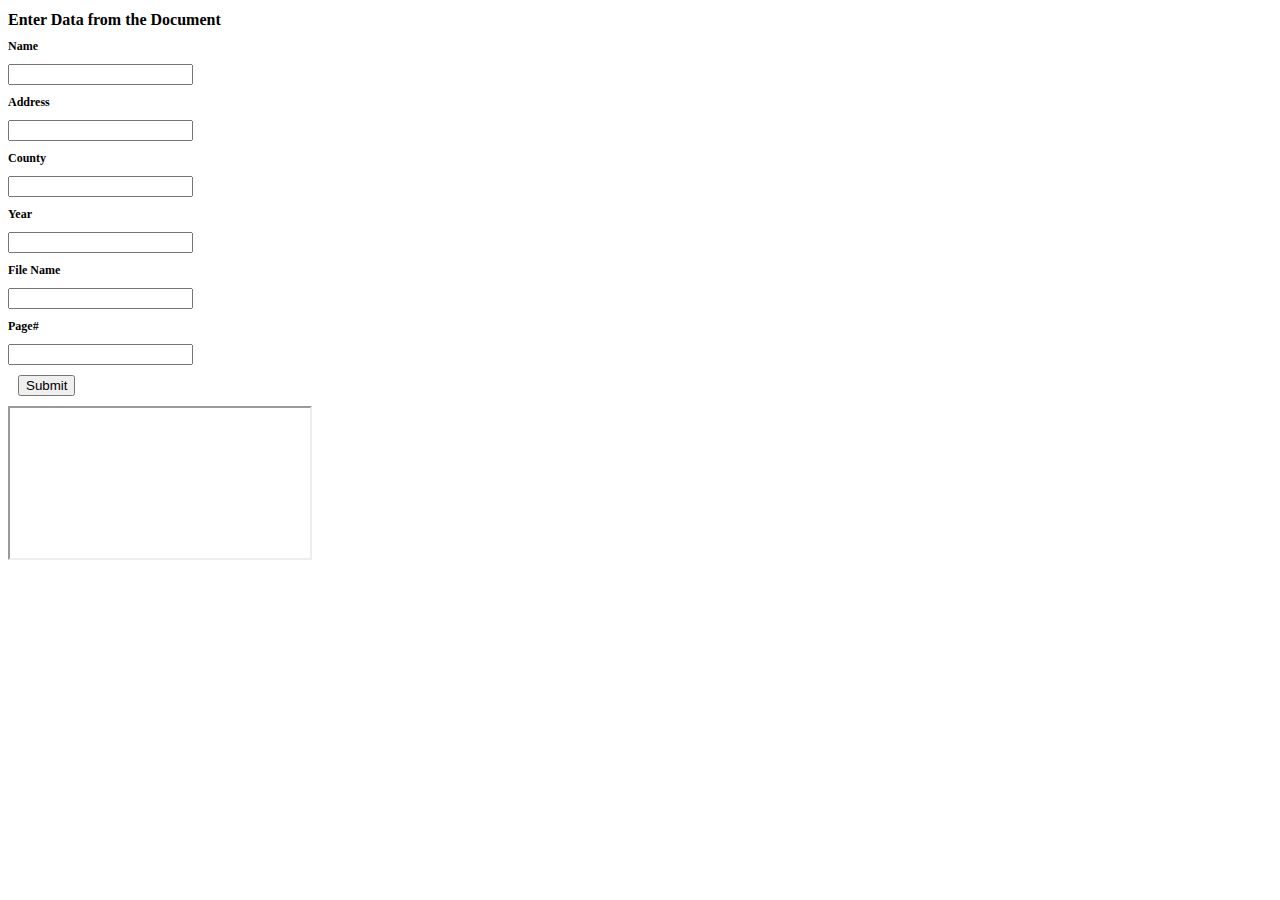
<file: submit.html>
<!DOCTYPE html>
<html lang="en">
<head>
    <meta charset="utf-8" />
    <meta http-equiv="X-UA-Compatible" content="IE=edge">
    <title>Submit Data</title>
    <meta name="viewport" content="width=device-width, initial-scale=1">
    <link rel="stylesheet" type="text/css" href="css/submitstyle.css" />
</head>
<body>
    <h1>Enter Data from the Document</h1>
    <div id="a">
        <div id="submitsection">
            <div>
                <h2>Name</h2>
                <input type="text" id="input_name">
            </div>
            <div>
                <h2>Address</h2>
                <input type="text" id="input_address">
            </div>
            <div>
                <h2>County</h2>
                <input type="text" id="input_county">
            </div>
            <div>
                <h2>Year</h2>
                <input type="text" id="input_year">
            </div>
            <div>
                <h2>File Name</h2>
                <input type="text" id="input_file_name">
            </div>
            <div>
                <h2>Page#</h2>
                <input type="text" id="input_page_number">
            </div>
            <button id="submit_button">Submit</button>
            
        </div>
        <div id="pdfsection">
            <!--Display File-->
            <iframe id="pdf_file" ></iframe>
        </div>
    </div>




    <script src = "http://code.jquery.com/jquery-3.2.1.min.js"></script>
    <script src="js/index.js"></script>
</body>

</html>
</file>
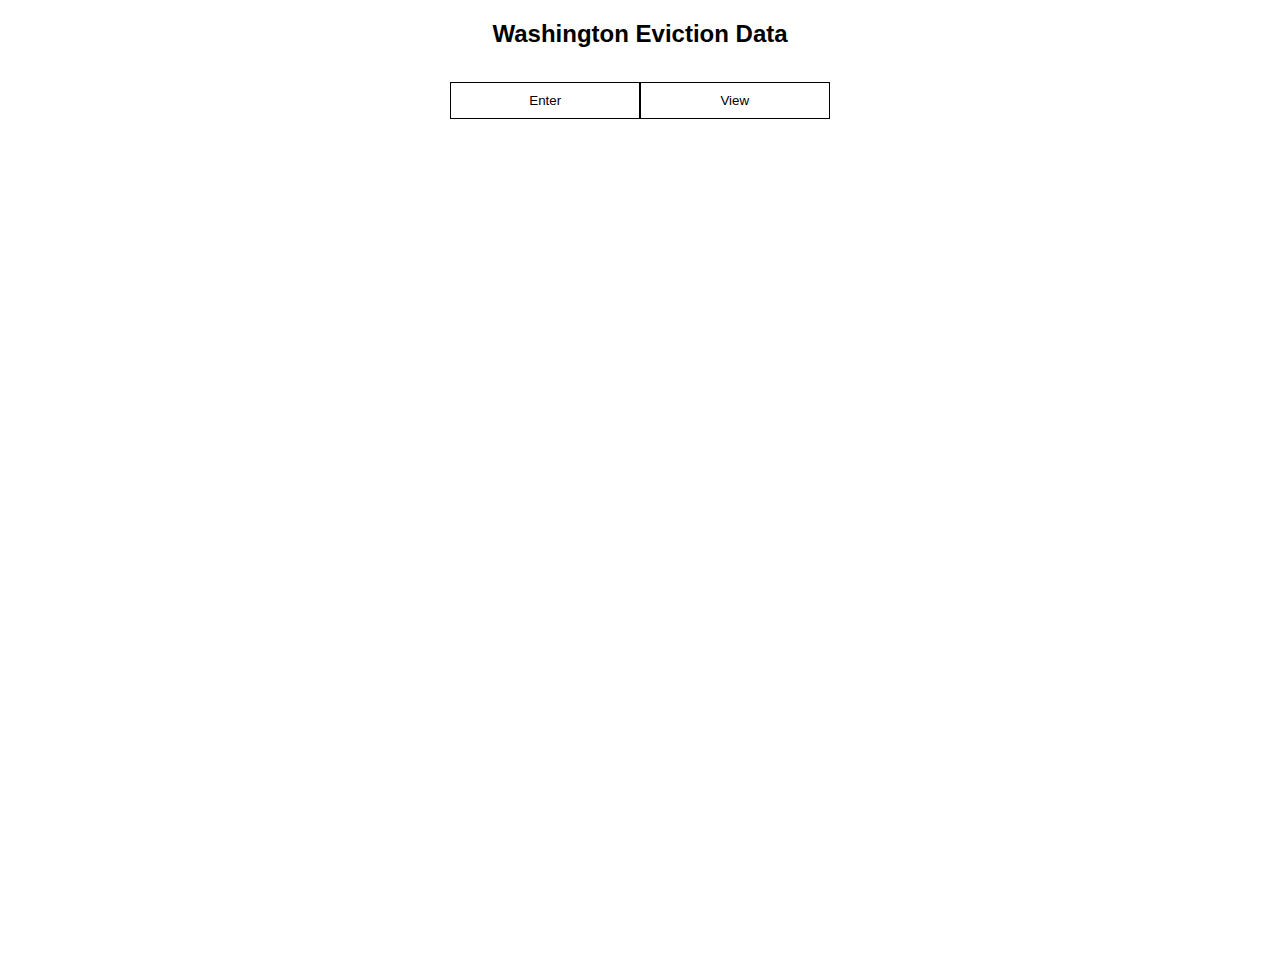
<file: temp/EVICTION_PROJECT.html>
<!DOCTYPE html>
<html lang="en">
<head>
    <meta charset="utf-8" />
    <meta http-equiv="X-UA-Compatible" content="IE=edge">
    <title>EvictionData</title>
    <meta name="viewport" content="width=device-width, initial-scale=1">
    <link rel="stylesheet" type="text/css" href="style.css">
    <link rel="stylesheet" href="https://stackpath.bootstrapcdn.com/bootstrap/4.1.3/css/bootstrap.min.css" integrity="sha384-MCw98/SFnGE8fJT3GXwEOngsV7Zt27NXFoaoApmYm81iuXoPkFOJwJ8ERdknLPMO" crossorigin="anonymous">
</head>
<body>
    <p id="title">Washington Eviction Data</p>
	
	<div id="menu">
		<button class = "option" onclick = "view('newData')">Enter</button>
		<button class = "option" onclick = "view('editData')">View</button>
	</div>
	
	<div id="content">
		<div class="inner" id="newData" style="display: none;">
			<div id="submitsection">
				<div>
					<h4>Name</h4>
					<input type="text" id="input_name">
				</div>
				<div>
					<h4>Address</h4>
					<input type="text" id="input_address">
				</div>
				<div>
					<h4>County</h4>
					<input type="text" id="input_county">
				</div>
				<div>
					<h4>Year</h4>
					<input type="text" id="input_year">
				</div>
				<div>
					<h4>File Name</h4>
					<input type="text" id="input_file_name">
				</div>
				<div>
					<h4>Page#</h4>
					<input type="text" id="input_page_number">
				</div>
				<button id="submit">Submit</button>
			</div>
		</div>
		
		<div class="inner" id="pdf" style="display: none;">
			<!--Display File-->
			<iframe id="pdf_file" ></iframe>
		</div>
		
		<div class="inner" id="editData" style="display: none;">
			<p> Under Construction </p>
		</div>
	</div>
	
	<script src = "http://code.jquery.com/jquery-3.2.1.min.js"></script>
    <script src="EVICTION_PROJECT_JS.js"></script>
		
	<script> 

	</script>
</body>
</html>
</file>
<file: css/submitstyle.css>
body {
    font-size: 0.5rem;
}

button {
    margin: 10px;
}
</file>
<file: temp/style.css>
html, body {
	font-family: Helvetica;
	height: 100vh;
}

#title {
	font-size: 150%;
	font-weight: bold;
	text-align: center;
	margin-top: 20px;
}

#menu{
	width: 30%;
	margin: auto;
}

#content {
	margin: auto;
	width: 50%;
	height: 100%;
}

#newData, #editData{
	clear: left;
	float: left;
}

.option {
	background-color: white;
	border: 1px solid black;
	padding: 10px;
	margin-top: 10px;
	width: 50%;
	height: 4%;
	float: left;
}

.option:hover {
	background-color: black;
	color: white;
}

#submit {
	margin-top: 30px;
}

#pdf {
	float: right;
	width: 70%;
	height: 70%;
}

#pdf_file {
	width: 100%;
	height: 100%;
}

.inner {
	margin-top: 50px;
}
</file>
